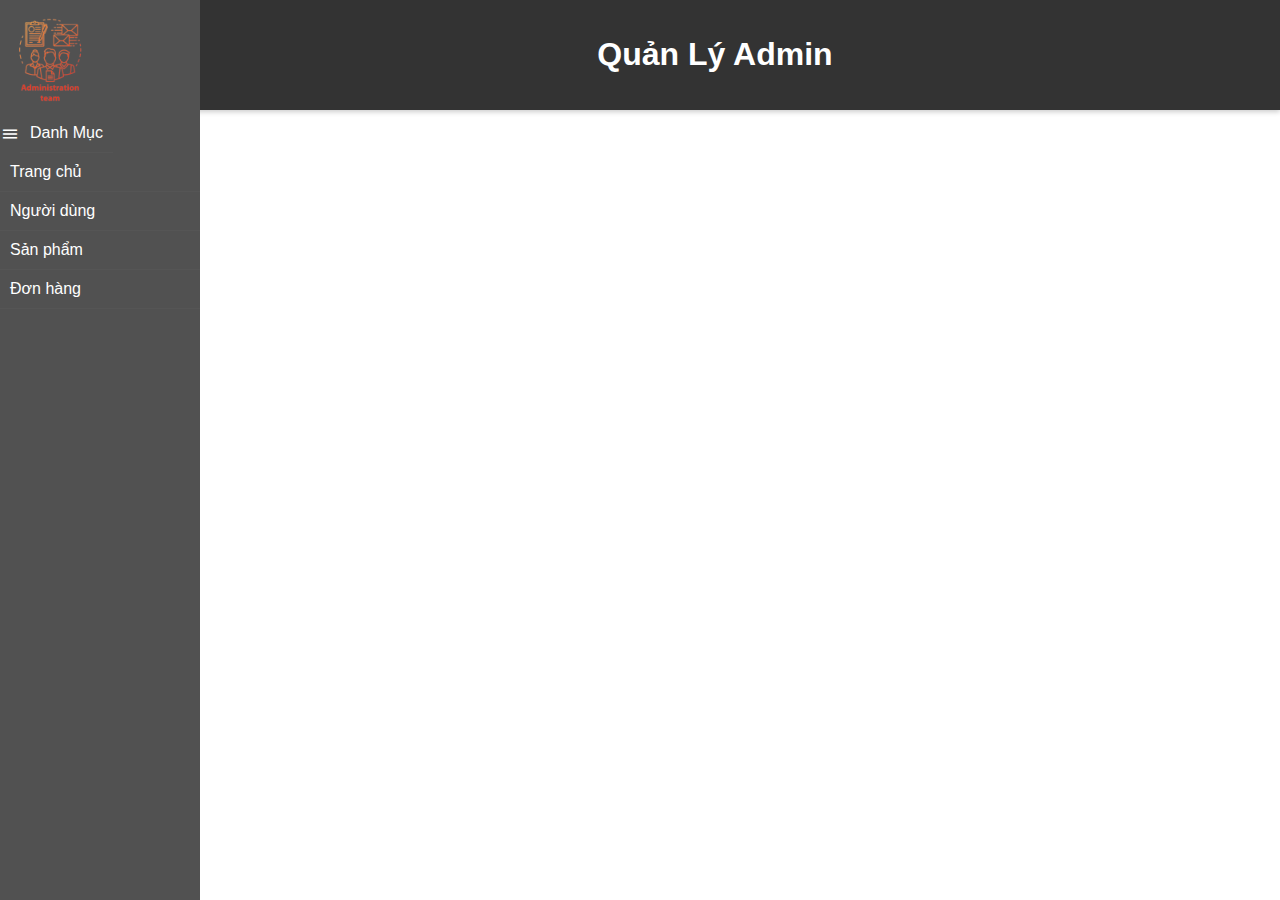
<file: pages/admin.html>
<!DOCTYPE html>
<html lang="vi">
<head>
    <meta charset="UTF-8">
    <meta name="viewport" content="width=device-width, initial-scale=1.0">
    <title>Admin</title>
    <link rel="stylesheet" href="https://fonts.googleapis.com/css2?family=Material+Symbols+Outlined:opsz,wght,FILL,GRAD@24,400,0,0" />
    <link rel="stylesheet" href="../style/admin.css">
</head>
<body>
    <div class="header">
        <h1>Quản Lý Admin</h1>
    </div>
    <div class="sidebar">
        <ul> 
            <img src="../asset/imgs/administration-team-concept-icon-organization-department-idea-thin-line-illustration-office-managers-team-company-staff-corporate-management-personnel-isolated-drawing-vector-removebg-preview.png" width="100px">
            <div class="items">
                <span style="font-size: 20px;" class="material-symbols-outlined">menu</span>
                <li><a href="#">Danh Mục</a></li>
            </div>
            <li><a href="../pages/index.html">Trang chủ</a></li>
            <li><a href="#" id="userLink">Người dùng</a></li>
            <li><a href="#" id="productLink">Sản phẩm</a></li>
            <li><a href="#" id="orderLink">Đơn hàng</a></li>
        </ul>
    </div>
    <div class="content" id="userSection">
        <h2>Quản lý Người dùng</h2>
        <table border="1">
            <thead>
                <tr>
                    <th>ID</th>
                    <th>Họ</th>
                    <th>Tên</th>
                    <th>Email</th>
                    <th>Hành Động</th>
                </tr>
            </thead>
            <tbody id="userTabletbody">
               
            </tbody>
        </table>
    </div>

    <div class="content" id="productSection">
        <h2>Quản lý Sản phẩm</h2>
        <table border="1">
            <thead>
                <button onclick="addProduct()">Thêm sản phẩm mới</button>
                <tr>
                    <th>ID</th>
                    <th>Tên sản phẩm</th>
                    <th>Ảnh</th>
                    <th>Số lượng</th>
                    <th>Giá</th>
                    <th>Hành Động</th>
                </tr>
            </thead>
            <tbody id="productTabletbody">
               
            </tbody>
        </table>
    </div>

    <div class="content" id="orderSection">
        <h2>Quản lý Đơn hàng</h2>
        <table border="1">
            <thead>
                <tr>
                    <th>TT</th>
                    <th>ID người mua</th>
                    <th>Tổng tiền</th>
                    <th>Trạng thái</th>
                </tr>
            </thead>
            <tbody id="orderTableBody">
               
            </tbody>
        </table>
    </div>

    <script src="../js/admin.js"></script>
</body>
</html>
</file>
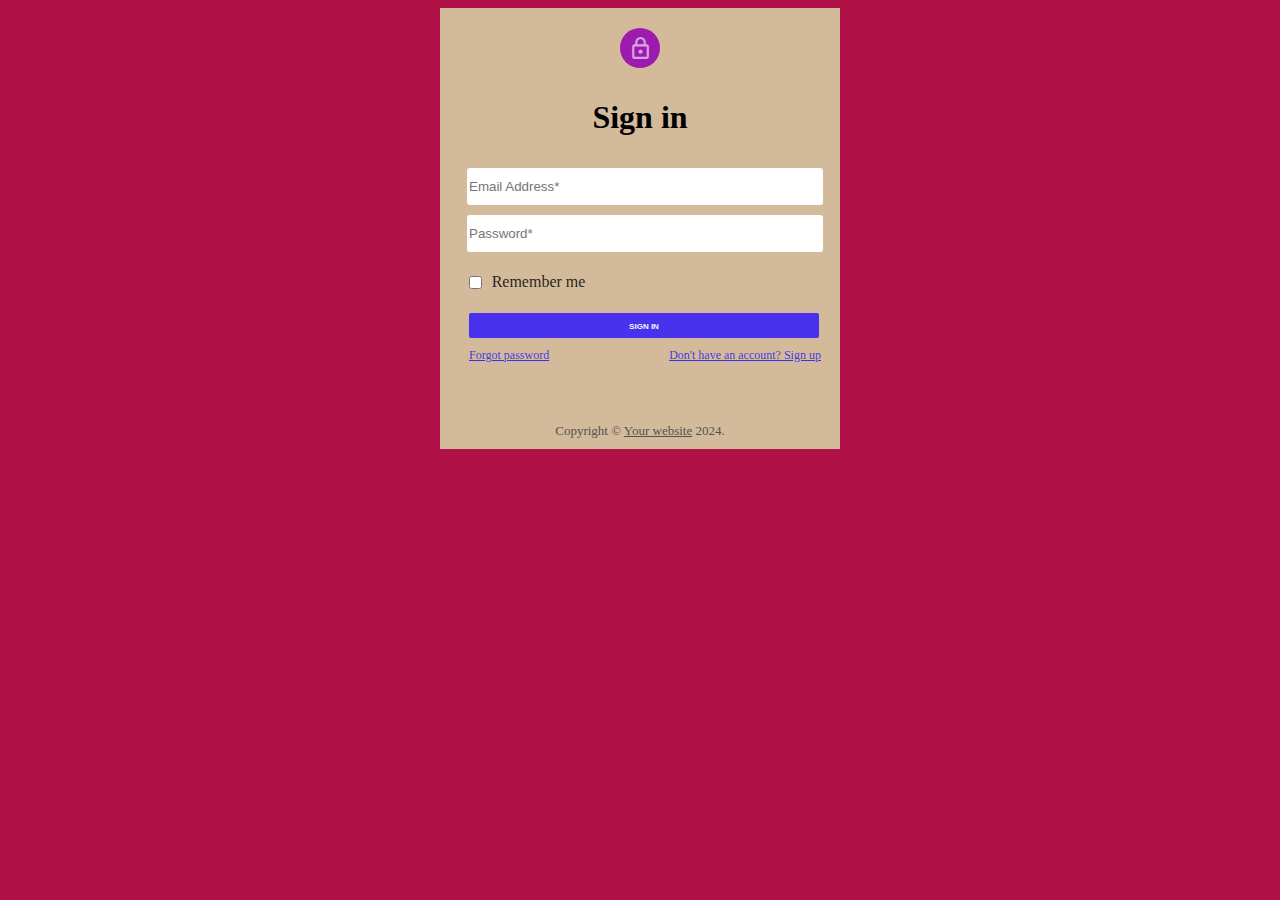
<file: pages/login.html>
<!DOCTYPE html>
<html lang="en">
<head>
    <meta charset="UTF-8">
    <meta name="viewport" content="width=device-width, initial-scale=1.0">
    <title>Đăng Nhập</title>
    <link rel="stylesheet" href="https://fonts.googleapis.com/css2?family=Material+Symbols+Outlined:opsz,wght,FILL,GRAD@24,400,0,0" />
    <style>
        
        body{
            background-color: #b01248;
            display: flex;
            align-items: center;
            justify-content: center;
        }
        .form{
            width: 400px;
            height: auto;
            background-color: #d3ba9b;
        }
        .form-input{
            display: flex;
            align-items: center;
            justify-content: center;
            gap: 10px;
            margin-bottom: 10px;
        }
        .material-symbols-outlined{
            display: flex;
            align-items: center;
            justify-content: center;
            background-color: rgb(157, 26, 174);
            width: 40px;
            height: 40px;
            font-size: 25px;
            border-radius: 50%;
            color: rgba(240, 248, 255, 0.644);
        }
        input{
            border: 0;
            height: 35px;
            border-radius: 3px;
        }
        .item{
            margin-left: 10px;
            display: flex;
            gap: 120px;
        }
        .success-message {
            color: green;
            margin-top: 10px;
        }
        .error-message {
            color: red;
            margin-top: 10px;
        }
    </style>
</head>
<body>
    <form class="form" id="loginForm">
        <div class="form-input">
            <span style="margin-top: 20px;" class="material-symbols-outlined">lock</span>
        </div>
        <div class="form-input">
            <h1>Sign in</h1>
        </div>
        <div class="form-input">
            <label for="email"></label>
            <input id="email" style="width: 352px;" type="text" placeholder="Email Address*">
        </div>
        <div class="form-input">
            <label for="password"></label>
            <input id="password" style="width: 352px;" type="password" placeholder="Password*">
        </div>
        <div class="form-input">
            <input style="margin-right: 0px;" type="checkbox">
            <span style="margin-right: 230px; color: #000000d6;">Remember me</span>
        </div>
        <div class="form-input">
            <button id="signInButton" style="width: 350px; height: 25px; background-color: rgb(72, 50, 237); border: 0; border-radius: 2px; margin-left: 8px;"><p style="font-size: 8px; color: aliceblue; font-weight: bold;">SIGN IN</p></button>
        </div>
        <div class="form-input">
            <div class="item">
                <a style="font-size: 12px; color: rgba(0, 0, 255, 0.724);" href="">Forgot password</a>
                <a style="font-size: 12px; color: rgba(0, 0, 255, 0.726);" href="./signup.html">Don't have an account? Sign up</a>
            </div>
        </div>
        <div class="form-input">
            <span id="successMessage" class="success-message"></span>
            <span id="errorMessage" class="error-message"></span>
        </div>
        <div class="form-input">
            <span style="color: #535252; font-size: 13px; margin-top: 30px;">Copyright &copy; <a style="color: #535252;" href="">Your website</a> 2024.</span>
        </div>
    </form>

    <script src="../js/login.js"></script>
</body>
</html>
</file>
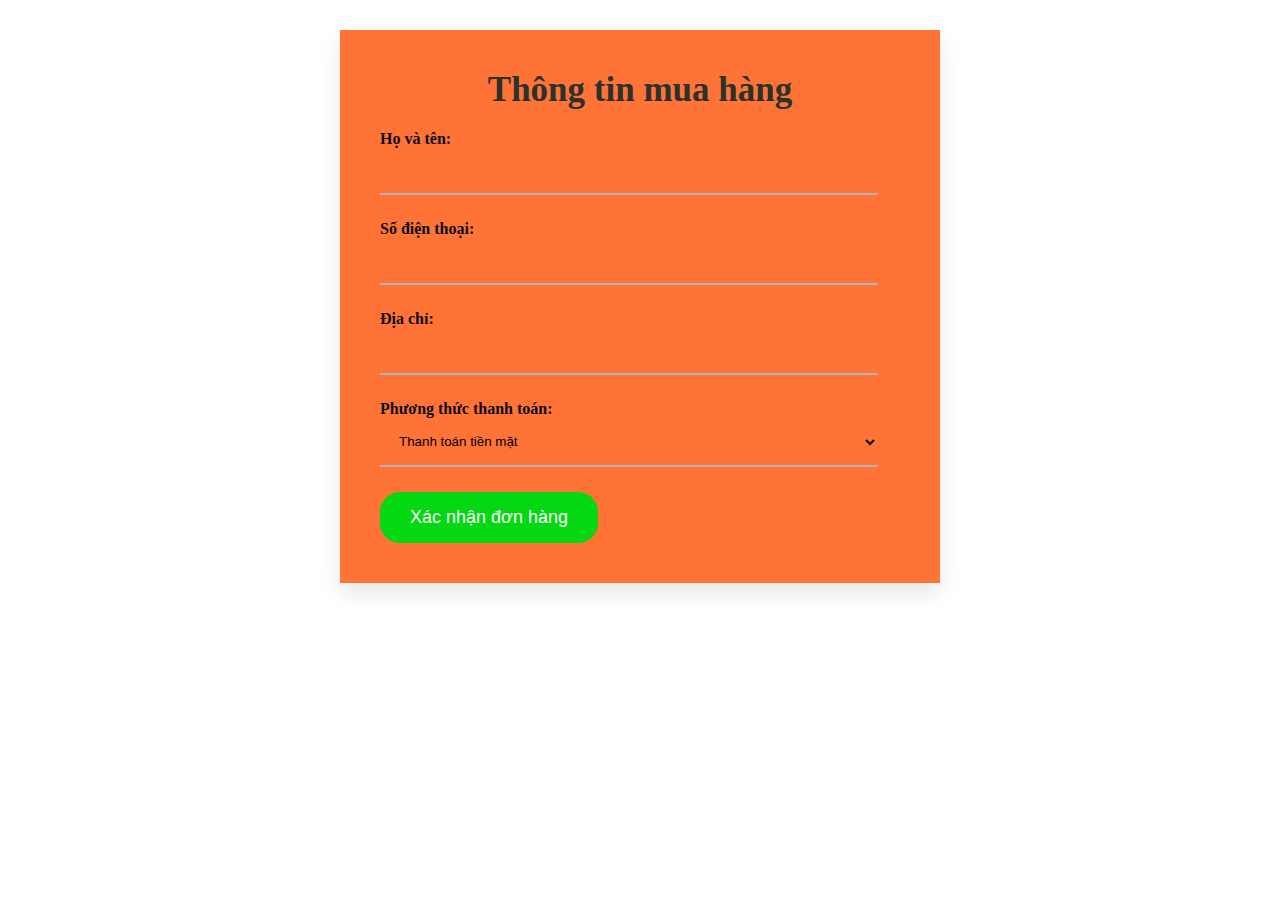
<file: pages/order.html>
<!DOCTYPE html>
<html lang="en">
<head>
    <meta charset="UTF-8">
    <meta name="viewport" content="width=device-width, initial-scale=1.0">
    <title>Thông tin mua hàng</title>
    <link rel="stylesheet" href="../style/order.css">
</head>
<body>
    <div class="container">
        <div class="content-wrapper">
            <div class="content">
                <h1>Thông tin mua hàng</h1>
                <form id="checkoutForm">
                    <label for="fullName">Họ và tên:</label><br>
                    <input type="text" id="fullName" name="fullName" required><br>
                    
                    <label for="phoneNumber">Số điện thoại:</label><br>
                    <input type="tel" id="phoneNumber" name="phoneNumber" required><br>
                    
                    <label for="address">Địa chỉ:</label><br>
                    <input type="text" id="address" name="address" required><br>
                    
                    <label for="paymentMethod">Phương thức thanh toán:</label><br>
                    <select id="paymentMethod" name="paymentMethod" onchange="showPaymentFields(this.value)" required>
                        <option value="cash">Thanh toán tiền mặt</option>
                        <option value="card">Thanh toán qua thẻ</option>
                    </select><br>
                    
                    <div id="cardFields" class="card-fields">
                        <label for="cardNumber">Số thẻ:</label><br>
                        <input type="text" id="cardNumber" name="cardNumber"><br>
                        
                        <label for="nameCard">Chủ thẻ:</label><br>
                        <input type="text" id="nameCard" name="nameCard"><br>

                        <label for="expiryDate">Ngày hết hạn:</label><br>
                        <input type="text" id="expiryDate" name="expiryDate" placeholder="MM/YY"><br>
                        
                        <label for="cvv">CVV:</label><br>
                        <input type="text" id="cvv" name="cvv"><br>
                    </div>
                    
                    <button type="submit">Xác nhận đơn hàng</button>
                </form>
            </div>
        </div>
    </div>
    
    <script src="../js/order.js"></script>
</body>
</html>
</file>
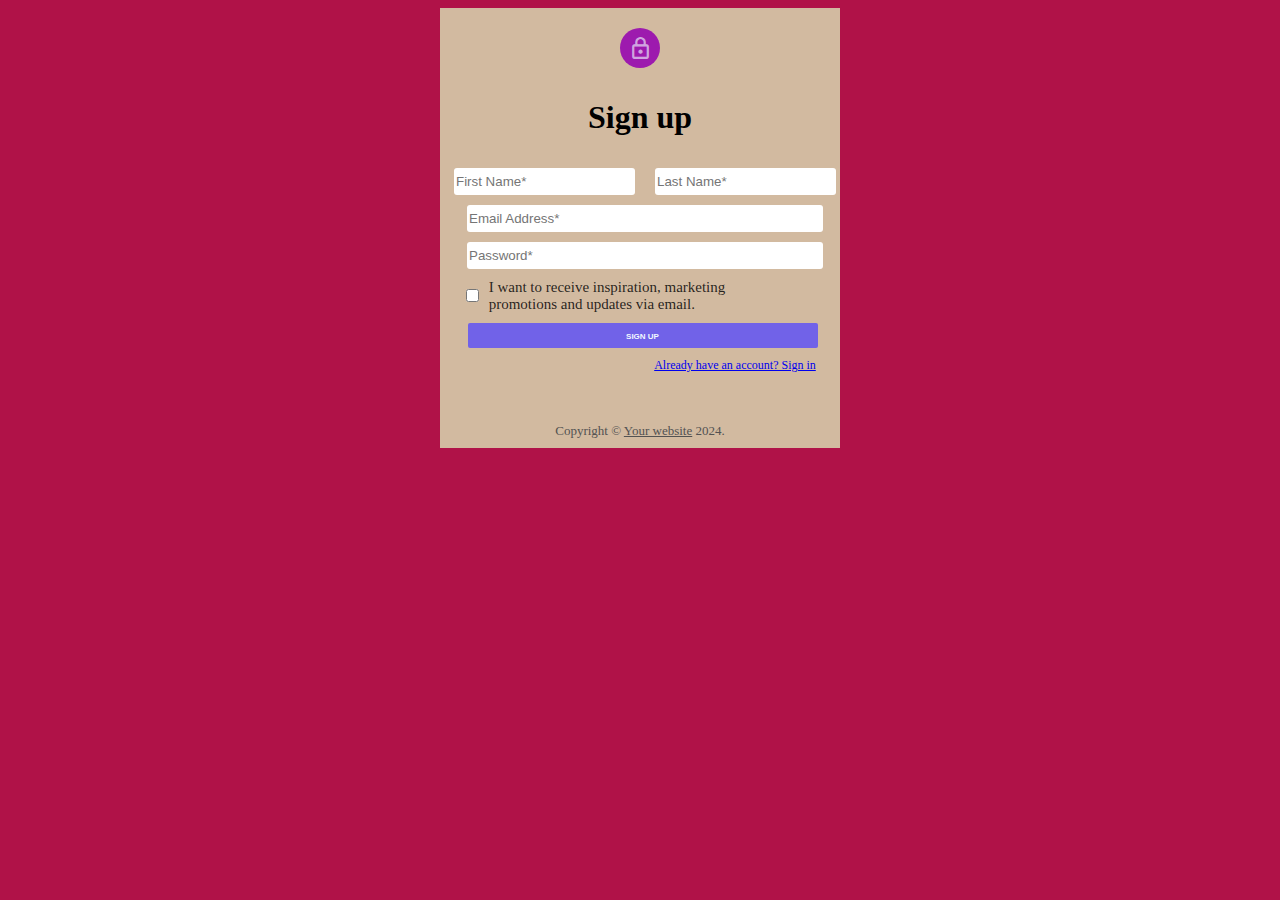
<file: pages/signup.html>
<!DOCTYPE html>
<html lang="en">
<head>
    <meta charset="UTF-8">
    <meta name="viewport" content="width=device-width, initial-scale=1.0">
    <title>Đăng Ký</title>
    <link rel="stylesheet" href="https://fonts.googleapis.com/css2?family=Material+Symbols+Outlined:opsz,wght,FILL,GRAD@24,400,0,0" />
    <style>
        body{
            background-color: #b01248;
            display: flex;
            align-items: center;
            justify-content: center;
        }
        .form{
            width: 400px;
            height: 440px;
            background-color: #d2baa0;
        }
        .form-input{
            display: flex;
            align-items: center;
            justify-content: center;
            gap: 10px;
            margin-bottom: 10px;
        }
        .material-symbols-outlined{
            display: flex;
            align-items: center;
            justify-content: center;
            background-color: rgb(157, 26, 174);
            width: 40px;
            height: 40px;
            font-size: 25px;
            border-radius: 50%;
            color: rgba(240, 248, 255, 0.644);
        }
        input{
            border: 0;
            height: 25px;
            border-radius: 3px;
        }
        .success-message {
            color: green;
            margin-top: 10px;
        }
        .error-message {
            color: red;
            margin-top: 10px;
        }
    </style>
</head>
<body>
    <form class="form" id="signupForm">
        <div class="form-input">
            <span style="margin-top: 20px;" class="material-symbols-outlined">lock</span>
        </div>
        <div class="form-input">
            <h1>Sign up</h1>
        </div>
        <div class="form-input">
            <label for=""></label>
            <input id="firstName" type="text" placeholder="First Name*">
            <label for=""></label>
            <input id="lastName" type="text" placeholder="Last Name*">
        </div>
        <div class="form-input">
            <label for=""></label>
            <input id="email" style="width: 352px;" type="text" placeholder="Email Address*">
        </div>
        <div class="form-input">
            <label for=""></label>
            <input id="password" style="width: 352px;" type="password" placeholder="Password*">
        </div>
        <div class="form-input">
            <input style="margin-right: 0px;" type="checkbox">
            <div style="margin-right: 93px; font-size: 15px; color: #000000d4;">
                <span>I want to receive inspiration, marketing</span><br>
                <span>promotions and updates via email.</span>
            </div>
        </div>
        <div class="form-input">
            <button id="signUpButton" style="width: 350px; height: 25px; margin-left: 5px;  background-color: rgb(113, 98, 232); border: 0; border-radius: 2px;"><p style="font-size: 8px; color: aliceblue; font-weight: bold;">SIGN UP</p></button>
        </div>
        <div class="form-input">
            <a id="loginLink" style="font-size: 12px; margin-left: 190px;" href="./login.html">Already have an account? Sign in</a>
        </div>
        <div class="form-input">
            <span id="successMessage" class="success-message"></span>
            <span id="errorMessage" class="error-message"></span>
        </div>
        <div class="form-input">
            <span id="infoMessage" class="error-message"></span>
        </div>
        <div class="form-input">
            <span style="color: #535252; font-size: 13px;">Copyright &copy; <a style="color: #535252;" href="">Your website</a> 2024.</span>
        </div>
    </form>

    <script src="../js/signup.js"></script>
</body>
</html>
</file>
<file: style/admin.css>
body {
    font-family: Arial, sans-serif;
    margin: 0;
    padding: 0;
}
.header {
    background-color: #333;
    color: #fff;
    padding: 15px;
    text-align: center;
    box-shadow: 0 2px 5px rgba(0, 0, 0, 0.2);
    display: flex;
    align-items: center;
    justify-content: center;
  
}
h1{
    margin-left: 150px;
}
.material-symbols-outlined{
    font-size: 50px;
}
.items{
    display: flex;
    align-items: center;
}
.sidebar {
    width: 200px;
    height: 100%;
    background-color: #515151;
    color: #fff;
    top: 0;
    left: 0;
    position: fixed;
    overflow-y: auto;
    padding-top: 10px;
}
.sidebar ul {
    list-style-type: none;
    padding: 0;
    margin: 0;
}
.sidebar ul li {
    padding: 10px;
    border-bottom: 1px solid #555;
}
.sidebar ul li a {
    color: #fff;
    text-decoration: none;
    transition: background-color 0.3s ease;
}
.sidebar ul li a:hover {
    background-color: #555;
}
.content {
    margin-left: 250px;
    padding: 20px;
    display: none;
}

.content h2 {
    color: #333;
}
.content p {
    line-height: 1.6;
}
table {
    width: 100%;
    border-collapse: collapse;
    margin-bottom: 20px;
}
th, td {
    border: 1px solid #ddd;
    padding: 8px;
    text-align: center;
}
th {
    background-color: #f2f2f2;
    color: #333;
}
</file>
<file: style/order.css>
* {
    margin: 0;
    padding: 0;
    box-sizing: border-box;
}

body{
    background-image: url(https://png.pngtree.com/thumb_back/fw800/back_our/20190621/ourmid/pngtree-financial-finance-cartoon-banner-poster-background-image_188700.jpg);
}

.container {
    max-width: 600px;
    margin: auto;
    background-color: #ff7337;
    margin-top: 30px;
}


.content {
    padding: 40px;
    box-shadow: 0 10px 20px rgba(0, 0, 0, 0.1);
    overflow: hidden;
}

h1 {
    text-align: center;
    margin-bottom: 20px;
    color: #2c312c;
    font-size: 35px;
}
p{
    font-weight: bold;
    color: #0d0d0e; 
}

label {
    font-weight: bold;
    color: #0d0d0e;
}

input[type="text"],
input[type="tel"],
select {
    width: calc(100% - 22px);
    padding: 15px;
    margin-bottom: 25px;
    border: none;
    border-bottom: 2px solid #adb5bd;
    border-radius: 0;
    background-color: transparent;
    transition: border-bottom-color 0.3s ease;
}

input[type="text"]:focus,
input[type="tel"]:focus,
select:focus {
    outline: none;
    border-bottom-color: #d71111;
}

select {
    cursor: pointer;
}

button[type="submit"] {
    background: #04d812;
    color: #ffffff;
    border: none;
    padding: 15px 30px;
    border-radius: 20px;
    cursor: pointer;
    font-size: 18px;
    transition: background-color 0.3s ease;
}

button[type="submit"]:hover {
    background: #ff0000;
}

#cardFields {
    display: none;
}

/* Responsive Styles */
@media screen and (max-width: 768px) {
    .content-wrapper {
        width: auto;
    }
}
</file>
